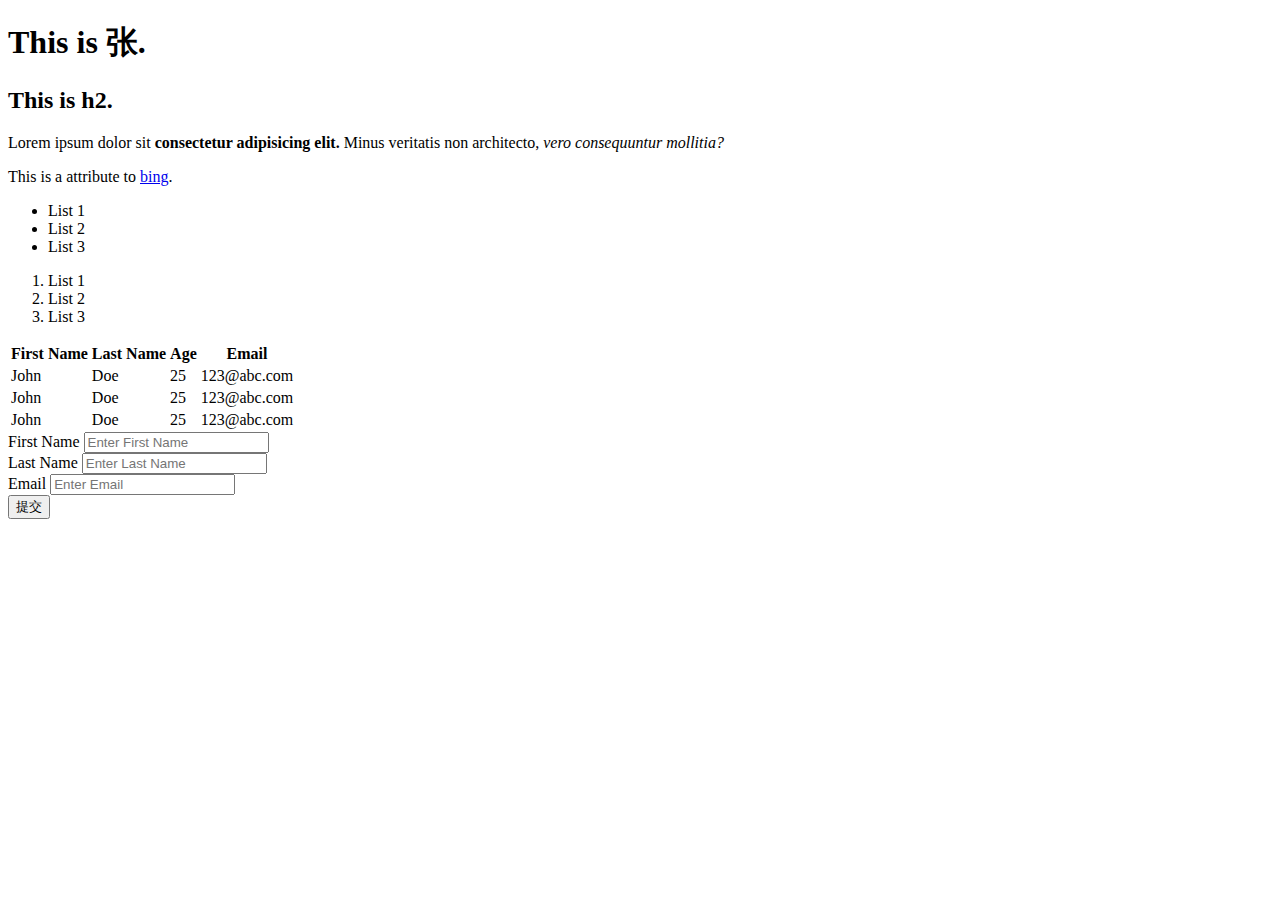
<file: html/index.html>
<!DOCTYPE html>
<html lang="en">

<head>
    <meta charset="utf-8">
    <meta name="viewport" content="width=device-width, initial-scale=1">
    <title>Hello World!</title>

    <!-- <meta charset="utf-8"> -->
</head>

<body>
    <!-- this is 注释-->
    <h1>This is 张.</h1>
    <h2>This is h2.</h2>
    <!-- paragraph,attribute tag -->
    <p>Lorem ipsum dolor sit <strong> consectetur adipisicing elit.</strong>
        Minus veritatis non architecto, <em>vero consequuntur mollitia?</em></p>
    <p>This is a attribute to <a href="https://cn.bing.com" target="_blank">bing</a>.</p>


    <!-- Lists -->
    <ul>
        <li>List 1</li>
        <li>List 2</li>
        <li>List 3</li>
    </ul>

    <ol>
        <li>List 1</li>
        <li>List 2</li>
        <li>List 3</li>
    </ol>

    <!-- Table -->
    <table>
        <thead>
            <tr>
                <th>First Name</th>
                <th>Last Name</th>
                <th>Age</th>
                <th>Email</th>
            </tr>
        </thead>

        <tbody>
            <tr>
                <td>John</td>
                <td>Doe</td>
                <td>25</td>
                <td>123@abc.com</td>
        </tbody>

        <tbody>
            <tr>
                <td>John</td>
                <td>Doe</td>
                <td>25</td>
                <td>123@abc.com</td>
        </tbody>

        <tbody>
            <tr>
                <td>John</td>
                <td>Doe</td>
                <td>25</td>
                <td>123@abc.com</td>
        </tbody>
    </table>

    <!-- Form -->
    <form method="post">
        <div>
            <label>First Name</label>
            <input type="text" name="firstname" placeholder="Enter First Name">
        </div>
        <div>
            <label>Last Name</label>
            <input type="password" name="lastname" placeholder="Enter Last Name">
        </div>
        <div>
            <label>Email</label>
            <input type="email" name="email" placeholder="Enter Email">
        </div>
        <input type="submit" name="submit" value="提交">
    </form>

    <div style="margin: top 1000px;">

    </div>
</body>

</html>
</file>
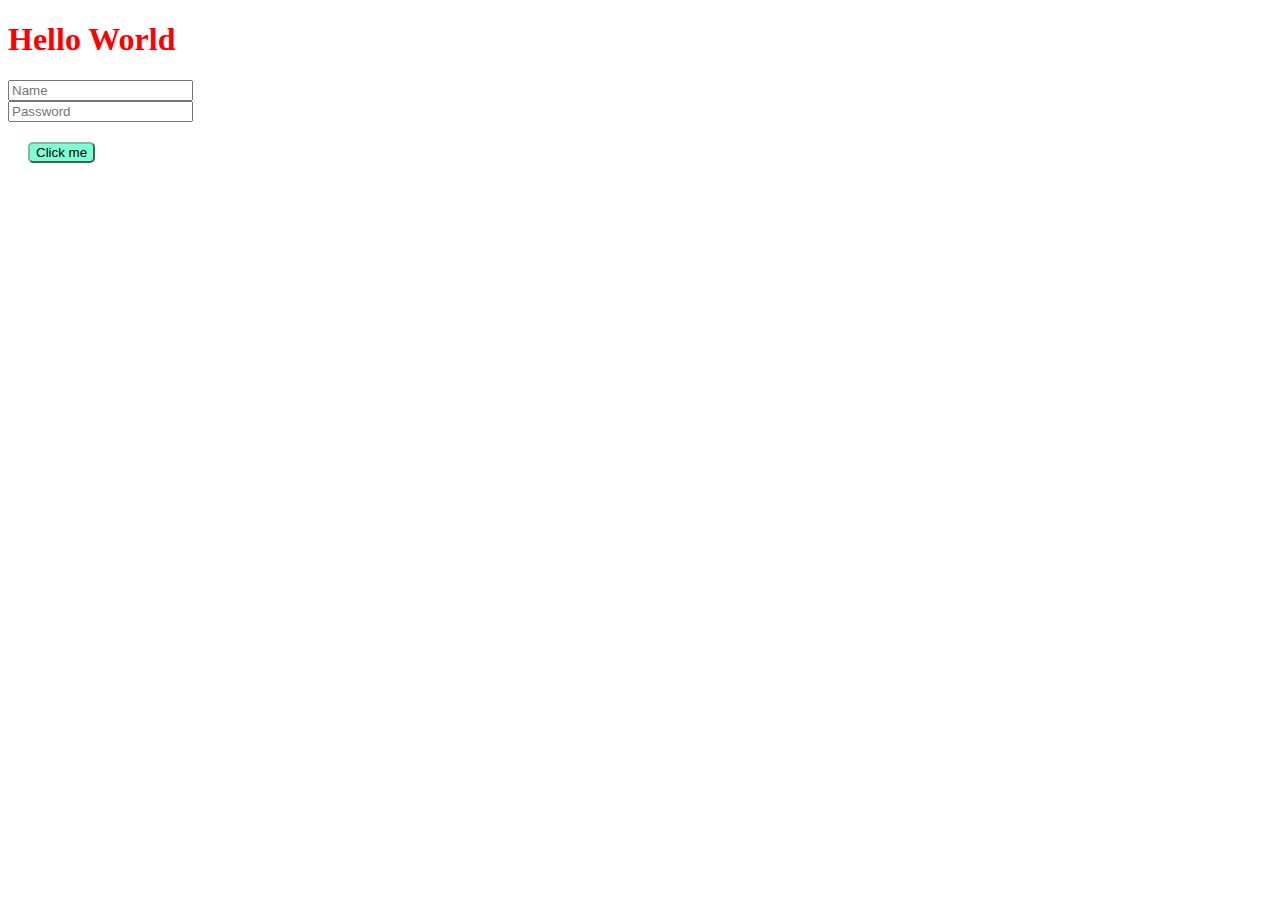
<file: html/jspractice.html>
<!DOCTYPE html>
<html lang="en">

<head>
    <meta charset="UTF-8">
    <meta http-equiv="X-UA-Compatible" content="IE=edge">
    <meta name="viewport" content="width=device-width, initial-scale=1.0">
    <link href="../css/jspractice.css" rel="stylesheet">
    <!-- <div>
        bool = stylesheet.disable
    </div> -->
    <title>JavaScript Practice</title>
    <!-- <script src="my-js-file.js" defer></script> -->

</head>

<body>
    <div class="header">
        <h1>JavaScript Practice</h1>
    </div>
    <div class="container">
        <div>
            <input id="name" type="text" placeholder="Name">
        </div>
        <div>
            <input id="password" type="password" placeholder="Password">
        </div>
        <button id="mybtn">Click me</button>
    </div>
</body>
<script src="../js/jspractice.js">

</script>

</html>
</file>
<file: css/jspractice.css>
#mybtn {
    margin: 20px;
    background-color: aquamarine;
    border-color: rgba(50, 50, 50, 0.6);
    border-radius: 5px;
}

#mybtn:hover {
    background-color: rgb(138, 233, 225);
    border-color: rgba(50, 50, 50, 0.4);
}
</file>
